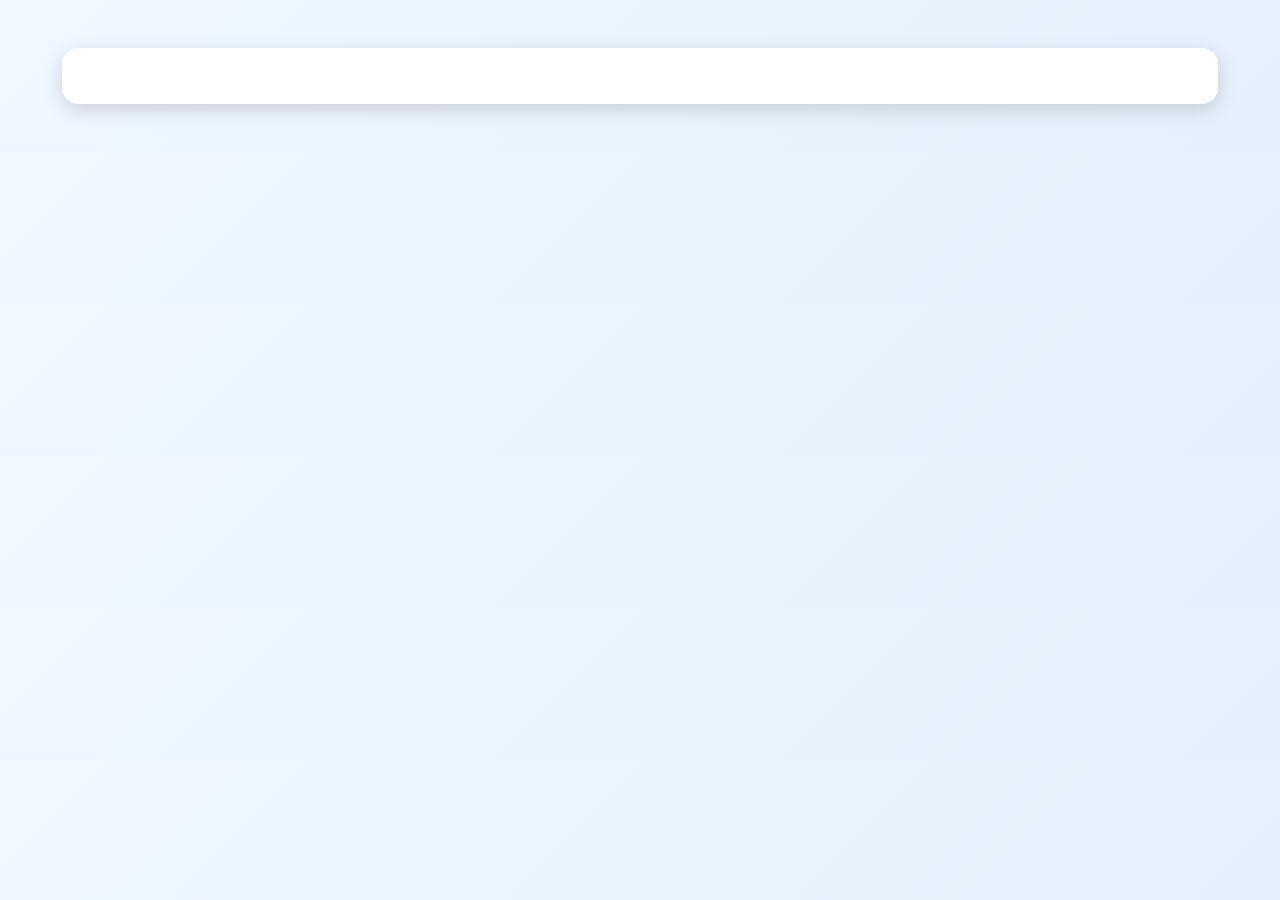
<file: index.html>
<!DOCTYPE html>
<html lang="vi">

<head>
  <meta charset="UTF-8">
  <title>Thời khoá biểu</title>
  <link rel="stylesheet" href="style.css">
</head>

<body>
  <div class="container">
    <!-- Khu vực hiển thị kết quả tùy theo query -->
    <div id="teacherResult"></div>
    <div id="classResult"></div>
  </div>

  <script src="data.js"></script>
  <script src="script.js"></script>
</body>

</html>
</file>
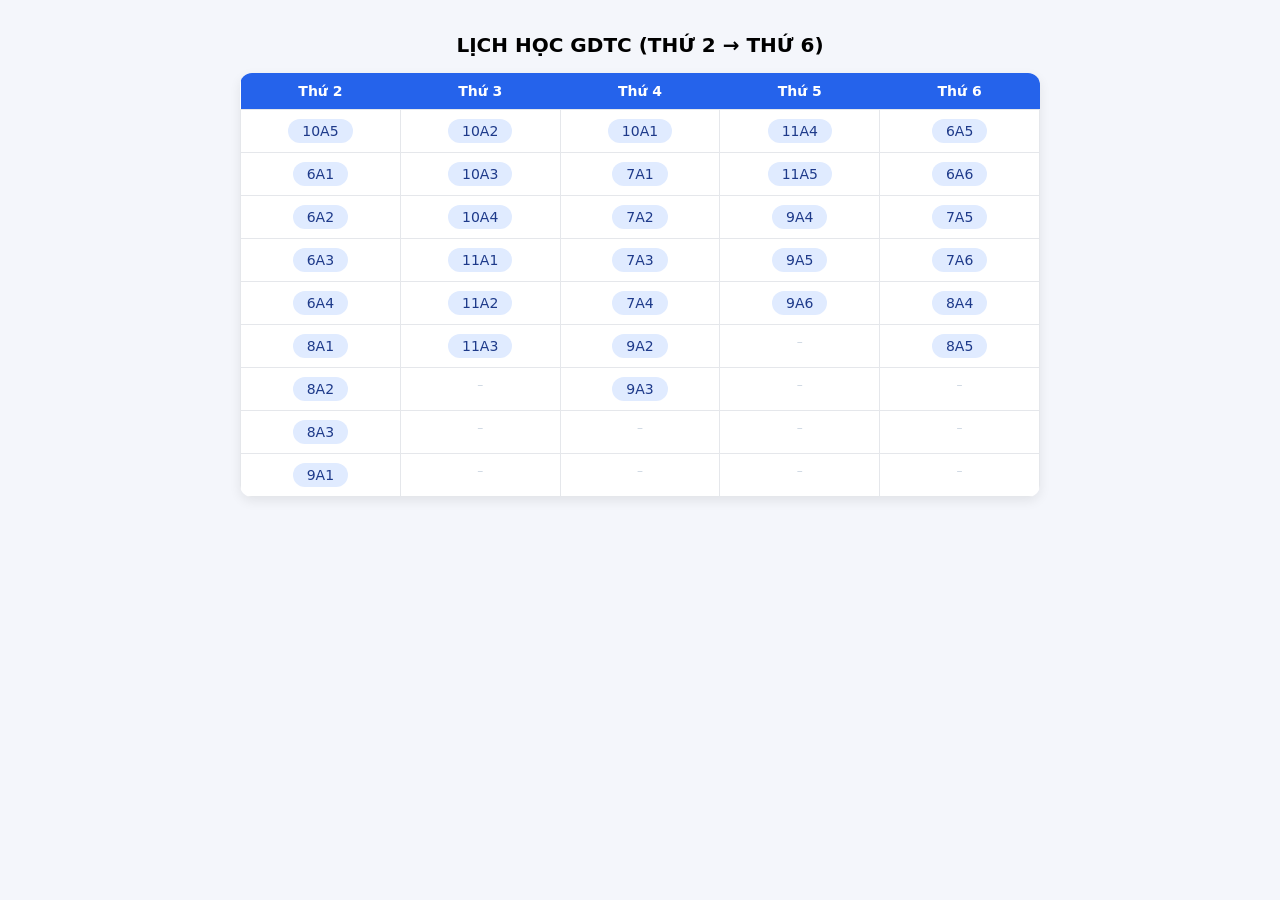
<file: gdtc/index.html>
<!DOCTYPE html>
<html lang="vi">

<head>
  <meta charset="UTF-8" />
  <title>Lịch GDTC theo ngày</title>
  <link rel="stylesheet" href="style.css" />
  <script src="../data.js"></script>
</head>

<body>

  <h2>LỊCH HỌC GDTC (THỨ 2 → THỨ 6)</h2>

  <div id="container"></div>

  <script src="gdtc.js"></script>
</body>

</html>
</file>
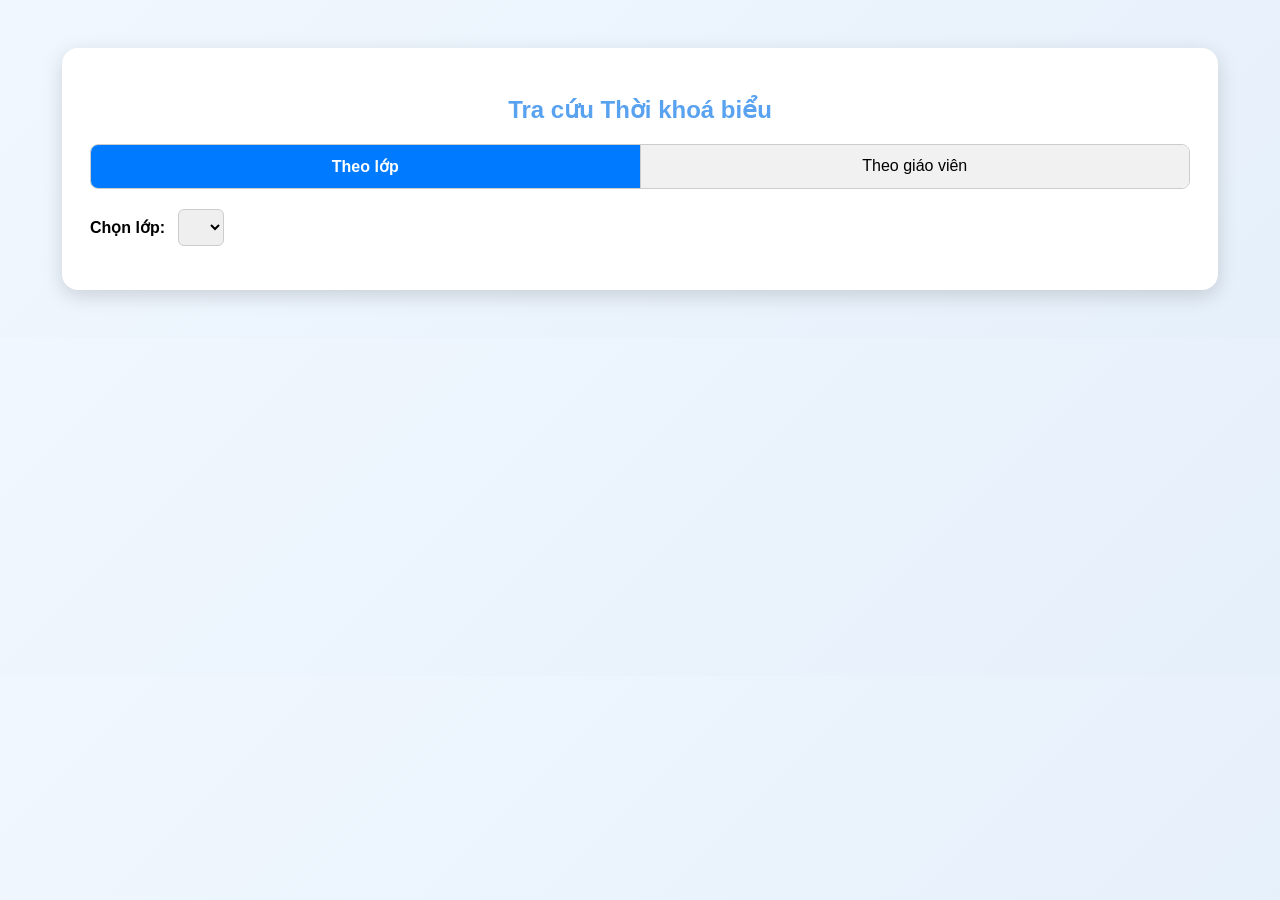
<file: user.html>
<!DOCTYPE html>
<html lang="vi">

<head>
  <meta charset="UTF-8">
  <title>Tra cứu Thời khoá biểu</title>
  <style>
    body {
      font-family: "Segoe UI", Arial, sans-serif;
      display: flex;
      justify-content: center;
      padding: 40px;
      background: linear-gradient(135deg, #f0f7ff, #e6f0fa);
    }

    .container {
      background: #fff;
      padding: 28px;
      border-radius: 16px;
      box-shadow: 0 6px 20px rgba(0, 0, 0, 0.15);
      width: 95%;
      max-width: 1100px;
      animation: fadeIn 0.5s ease;
    }

    h2 {
      text-align: center;
      margin-bottom: 20px;
      color: #59a2f0;
    }

    .tabs {
      display: flex;
      margin-bottom: 20px;
      border-radius: 8px;
      overflow: hidden;
      border: 1px solid #ccc;
    }

    .tab {
      flex: 1;
      padding: 12px;
      text-align: center;
      cursor: pointer;
      background: #f1f1f1;
      border-right: 1px solid #ccc;
      transition: all 0.3s ease;
    }

    .tab:last-child {
      border-right: none;
    }

    .tab:hover {
      background: #e1e1e1;
    }

    .tab.active {
      background: #007bff;
      color: white;
      font-weight: bold;
    }

    .tab-content {
      display: none;
    }

    .tab-content.active {
      display: block;
      animation: fadeIn 0.4s ease;
    }

    label {
      font-weight: bold;
      margin-right: 8px;
    }

    select {
      padding: 8px 12px;
      border-radius: 6px;
      border: 1px solid #ccc;
      font-size: 15px;
      margin-bottom: 16px;
      outline: none;
      transition: border 0.2s;
    }

    select:focus {
      border-color: #007bff;
      box-shadow: 0 0 6px rgba(0, 123, 255, 0.4);
    }

    table {
      border-collapse: collapse;
      width: 100%;
      margin-top: 12px;
      font-size: 14px;
      border-radius: 10px;
      overflow: hidden;
    }

    th,
    td {
      border: 1px solid #ccc;
      padding: 8px;
      text-align: center;
    }

    th {
      background: #07ad2b;
      color: white;
      font-weight: bold;
      font-size: 15px;
    }

    /* Hàng nền xen kẽ */
    tbody tr:nth-child(even) {
      background: #f9f9f9;
    }

    tbody tr:hover {
      background: #f1f7ff;
    }

    /* Kẻ đậm dưới header */
    table thead tr {
      border-bottom: 3px solid #000;
    }

    /* Kẻ đậm giữa sáng - chiều */
    .afternoon {
      border-top: 3px solid #000;
    }

    /* Animation nhẹ */
    @keyframes fadeIn {
      from {
        opacity: 0;
        transform: translateY(10px);
      }

      to {
        opacity: 1;
        transform: translateY(0);
      }
    }
  </style>
</head>

<body>
  <div class="container">
    <h2>Tra cứu Thời khoá biểu</h2>

    <!-- Tabs -->
    <div class="tabs">
      <div class="tab active" data-target="classTab">Theo lớp</div>
      <div class="tab" data-target="teacherTab">Theo giáo viên</div>
    </div>

    <!-- Tab 1 -->
    <div id="classTab" class="tab-content active">
      <label>Chọn lớp: </label>
      <select id="classSelect"></select>
      <div id="classResult"></div>
    </div>

    <!-- Tab 2 -->
    <div id="teacherTab" class="tab-content">
      <label>Chọn giáo viên: </label>
      <select id="teacherSelect"></select>
      <div id="teacherResult"></div>
    </div>
  </div>

  <script>
    let schedules = {};   // JSON từ BE
    let teachers = new Set();
    const BE_URL = `https://tkb-be.vercel.app`

    // --- Tabs ---
    document.querySelectorAll('.tab').forEach(tab => {
      tab.addEventListener('click', () => {
        document.querySelectorAll('.tab').forEach(t => t.classList.remove('active'));
        document.querySelectorAll('.tab-content').forEach(c => c.classList.remove('active'));
        tab.classList.add('active');
        document.getElementById(tab.dataset.target).classList.add('active');
      });
    });

    // --- Lấy dữ liệu từ BE ---
    async function loadSchedule() {
      try {
        const res = await fetch(`${BE_URL}/schedule`);
        const data = await res.json();
        schedules = data;

        // Lấy danh sách lớp
        const classes = Object.keys(schedules);

        // Lấy danh sách giáo viên (loại trùng)
        classes.forEach(cls => {
          const days = schedules[cls];
          Object.keys(days).forEach(day => {
            const sessions = days[day];
            Object.keys(sessions).forEach(sess => {
              sessions[sess].forEach(item => {
                if (item.gv && item.gv.trim()) teachers.add(item.gv.trim());
              });
            });
          });
        });

        // Dropdown lớp
        const selClass = document.getElementById("classSelect");
        selClass.innerHTML = classes.map(c => `<option value="${c}">${c}</option>`).join("");
        selClass.addEventListener("change", showScheduleByClass);
        if (classes.length > 0) showScheduleByClass();

        // Dropdown giáo viên (sắp xếp alphabet)
        const selTeacher = document.getElementById("teacherSelect");
        const arrTeachers = Array.from(teachers).sort((a, b) =>
          a.localeCompare(b, "vi", { sensitivity: "base" })
        );
        selTeacher.innerHTML = arrTeachers.map(t => `<option value="${t}">${t}</option>`).join("");
        selTeacher.addEventListener("change", showScheduleByTeacher);
        if (arrTeachers.length > 0) showScheduleByTeacher();

      } catch (err) {
        console.error("Không tải được dữ liệu", err);
      }
    }

    // --- Hiển thị theo lớp ---
    function showScheduleByClass() {
      const cls = document.getElementById("classSelect").value;
      const result = document.getElementById("classResult");
      if (!cls || !schedules[cls]) {
        result.innerHTML = "<p>Chưa có dữ liệu cho lớp này.</p>";
        return;
      }

      const sch = schedules[cls];
      const weekdays = ["Thứ 2", "Thứ 3", "Thứ 4", "Thứ 5", "Thứ 6"];

      // Tìm số tiết lớn nhất
      let maxTiet = 0;
      weekdays.forEach(day => {
        if (sch[day]) {
          Object.keys(sch[day]).forEach(sess => {
            sch[day][sess].forEach(item => {
              const t = parseInt(item.tiet, 10);
              if (!isNaN(t) && t > maxTiet) maxTiet = t;
            });
          });
        }
      });

      let html = `<h3>Thời khoá biểu lớp ${cls}</h3>`;
      html += `<table><thead><tr><th>Tiết</th>`;
      weekdays.forEach(d => html += `<th>${d}</th>`);
      html += `</tr></thead><tbody>`;

      for (let t = 1; t <= maxTiet; t++) {
        const rowClass = (t === 5) ? "afternoon" : "";
        html += `<tr class="${rowClass}"><td>${t}</td>`;
        weekdays.forEach(day => {
          let cell = "";
          if (sch[day]) {
            Object.keys(sch[day]).forEach(sess => {
              const found = sch[day][sess].find(x => x.tiet == t);
              // if (found) cell = found.gv ? `${found.mon} (${found.gv})` : found.mon;
              if (found) cell = found.gv ? `${found.mon} (${found.gv})` : found.mon;
            });
          }
          html += `<td>${cell}</td>`;
        });
        html += `</tr>`;
      }
      html += `</tbody></table>`;
      result.innerHTML = html;
    }

    // --- Hiển thị theo giáo viên ---
    function showScheduleByTeacher() {
      const teacher = document.getElementById("teacherSelect").value;
      const result = document.getElementById("teacherResult");
      if (!teacher) {
        result.innerHTML = "<p>Chưa có dữ liệu cho giáo viên này.</p>";
        return;
      }

      let teacherSchedule = {};
      const classes = Object.keys(schedules);
      let maxTiet = 0;
      let subjectsSet = new Set(); // lưu các môn mà GV này dạy

      classes.forEach(cls => {
        const sch = schedules[cls];
        Object.keys(sch).forEach(day => {
          Object.keys(sch[day]).forEach(sess => {
            sch[day][sess].forEach(item => {
              if (item.gv === teacher) {
                if (!teacherSchedule[day]) teacherSchedule[day] = {};
                if (!teacherSchedule[day][sess]) teacherSchedule[day][sess] = [];
                teacherSchedule[day][sess].push({ tiet: item.tiet, mon: item.mon, cls });

                const t = parseInt(item.tiet, 10);
                if (!isNaN(t) && t > maxTiet) maxTiet = t;

                if (item.mon && item.mon.trim()) {
                  subjectsSet.add(item.mon.trim());
                }
              }
            });
          });
        });
      });

      const onlyOneSubject = subjectsSet.size === 1;

      const weekdays = ["Thứ 2", "Thứ 3", "Thứ 4", "Thứ 5", "Thứ 6"];
      let html = `<h3>Thời khoá biểu của GV ${teacher}</h3>`;
      html += `<table><thead><tr><th>Tiết</th>`;
      weekdays.forEach(d => html += `<th>${d}</th>`);
      html += `</tr></thead><tbody>`;

      for (let t = 1; t <= maxTiet; t++) {
        const rowClass = (t === 5) ? "afternoon" : "";
        html += `<tr class="${rowClass}"><td>${t}</td>`;
        weekdays.forEach(day => {
          let cell = "";
          if (teacherSchedule[day]) {
            Object.keys(teacherSchedule[day]).forEach(sess => {
              const found = teacherSchedule[day][sess].find(x => x.tiet == t);
              if (found) {
                cell = onlyOneSubject ? `${found.cls}` : `${found.cls} (${found.mon})`;
              }
            });
          }
          html += `<td>${cell}</td>`;
        });
        html += `</tr>`;
      }
      html += `</tbody></table>`;
      result.innerHTML = html;
    }
    loadSchedule();
  </script>
</body>

</html>
</file>
<file: style.css>
body {
  font-family: "Segoe UI", Arial, sans-serif;
  display: flex;
  justify-content: center;
  padding: 40px;
  background: linear-gradient(135deg, #f0f7ff, #e6f0fa);
}

.container {
  background: #fff;
  padding: 28px;
  border-radius: 16px;
  box-shadow: 0 6px 20px rgba(0, 0, 0, 0.15);
  width: 95%;
  max-width: 1100px;
  animation: fadeIn 0.5s ease;
}

h3 {
  text-align: center;
  margin-bottom: 20px;
  color: #59a2f0;
}

.tabs {
  display: flex;
  margin-bottom: 20px;
  border-radius: 8px;
  overflow: hidden;
  border: 1px solid #ccc;
}

.tab {
  flex: 1;
  padding: 12px;
  text-align: center;
  cursor: pointer;
  background: #f1f1f1;
  border-right: 1px solid #ccc;
  transition: all 0.3s ease;
}

.tab:last-child {
  border-right: none;
}

.tab:hover {
  background: #e1e1e1;
}

.tab.active {
  background: #007bff;
  color: white;
  font-weight: bold;
}

.tab-content {
  display: none;
}

.tab-content.active {
  display: block;
  animation: fadeIn 0.4s ease;
}

label {
  font-weight: bold;
  margin-right: 8px;
}

select {
  padding: 8px 12px;
  border-radius: 6px;
  border: 1px solid #ccc;
  font-size: 15px;
  margin-bottom: 16px;
  outline: none;
  transition: border 0.2s;
}

select:focus {
  border-color: #007bff;
  box-shadow: 0 0 6px rgba(0, 123, 255, 0.4);
}

table {
  border-collapse: collapse;
  width: 100%;
  margin-top: 12px;
  font-size: 14px;
  border-radius: 10px;
  overflow: hidden;
}

th,
td {
  border: 1px solid #ccc;
  padding: 8px;
  text-align: center;
}

th {
  background: #07ad2b;
  color: white;
  font-weight: bold;
  font-size: 15px;
}

/* Hàng nền xen kẽ */
tbody tr:nth-child(even) {
  background: #f9f9f9;
}

tbody tr:hover {
  background: #f1f7ff;
}

/* Kẻ đậm dưới header */
table thead tr {
  border-bottom: 3px solid #000;
}

/* Kẻ đậm giữa sáng - chiều */
.afternoon {
  border-top: 3px solid #000;
}

/* Animation nhẹ */
@keyframes fadeIn {
  from {
    opacity: 0;
    transform: translateY(10px);
  }

  to {
    opacity: 1;
    transform: translateY(0);
  }
}
</file>
<file: gdtc/style.css>
body {
  font-family: system-ui, -apple-system, BlinkMacSystemFont, Arial, sans-serif;
  background: #f4f6fb;
  padding: 16px;
  margin: 0;
}

h2 {
  text-align: center;
  margin-bottom: 16px;
  font-size: 20px;
}

/* ================= TABLE (DESKTOP) ================= */

.table-wrapper {
  display: flex;
  justify-content: center;
}

table {
  width: 100%;
  max-width: 800px;
  border-collapse: collapse;
  background: #fff;
  border-radius: 12px;
  overflow: hidden;
  box-shadow: 0 4px 12px rgba(0, 0, 0, 0.08);
}

th {
  background: #2563eb;
  color: white;
  font-size: 14px;
  padding: 10px 6px;
}

td {
  border: 1px solid #e5e7eb;
  padding: 6px;
  vertical-align: top;
  text-align: center;
  min-width: 90px;
}

.class {
  display: inline-block;
  background: #e0ebff;
  color: #1e3a8a;
  padding: 4px 14px;
  margin: 3px;
  border-radius: 999px;
  font-size: 14px;
  font-weight: 500;
  white-space: nowrap;
}

.empty {
  color: #cbd5e1;
  font-size: 12px;
}

/* ================= MOBILE CARDS ================= */

.mobile {
  display: none;
}

.day-card {
  background: white;
  border-radius: 12px;
  padding: 12px;
  margin-bottom: 12px;
  box-shadow: 0 3px 8px rgba(0, 0, 0, 0.08);
}

.day-title {
  font-weight: bold;
  color: #2563eb;
  margin-bottom: 8px;
}

.day-classes {
  display: flex;
  flex-wrap: wrap;
  gap: 6px;
}

/* ================= RESPONSIVE ================= */

@media (max-width: 768px) {
  .table-wrapper {
    display: none;
  }

  .mobile {
    display: block;
  }

  h2 {
    font-size: 18px;
  }
}
</file>
